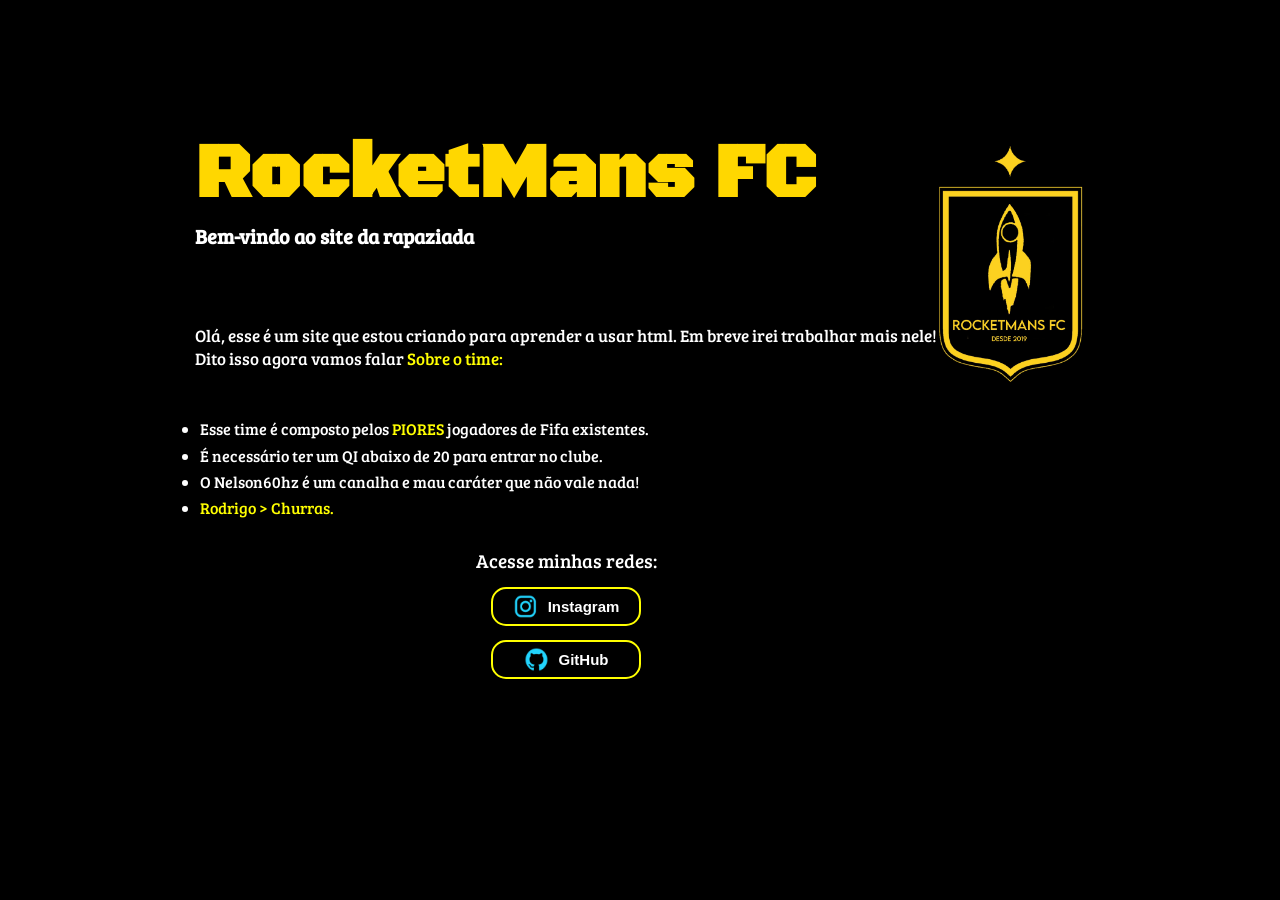
<file: index.html>
<!DOCTYPE html>
<html lang="pt-br">
<head>
    <meta charset="UTF-8">
    <meta name="viewport" content="width=device-width, initial-scale=1.0">
    <title>Criando um site</title>
    <link rel="stylesheet" href="style.css">
</head>
<body>
    <header></header>
    <main class="apresentacao">
        <section>
            <h1></strong>RocketMans FC</strong></h1>
            <h2>Bem-vindo ao site da rapaziada</h2>
            <p class="apresentacao__site">Olá, esse é um site que estou criando para aprender a usar html. Em breve irei trabalhar mais nele!</p>
            <p>Dito isso agora vamos falar <strong class="sobre__o__time__cor">Sobre o time:</strong></p>
            <ul>
                <li class="primeira__parte">Esse time é composto pelos <strong class="piores">PIORES</strong> jogadores de Fifa existentes.</li>
                <li>É necessário ter um QI abaixo de 20 para entrar no clube. </li>
                <li>O Nelson60hz é um canalha e mau caráter que não vale nada!</li>
                <li><strong class="rodrigordo">Rodrigo > Churras.</strong></li>
            </ul>
            <div class="apresentacao__links">
                <h3 class="apresentacao__links__titulo">Acesse minhas redes:</h3>
                <a href="https://instagram.com/gianluca_bonatto01"><button><img class="Instagram" src="assets/instagram.png" height="25" width="25"><strong>Instagram</strong></button></a>
                <a href="https://github.com/GianlucaBonatto"><button><img class="Git" src="assets/github.png" height="25" width="25"><strong>GitHub</strong></button></a>
            </div>    
         </section>
         <img class="logo" src="WhatsApp Image 2024-01-16 at 17.48.51.jpeg" height="240" width="150" alt="Logo do clube de futebol RocketMans Fc">   
    </main>
    <footer></footer>
</body>
</html>
</file>
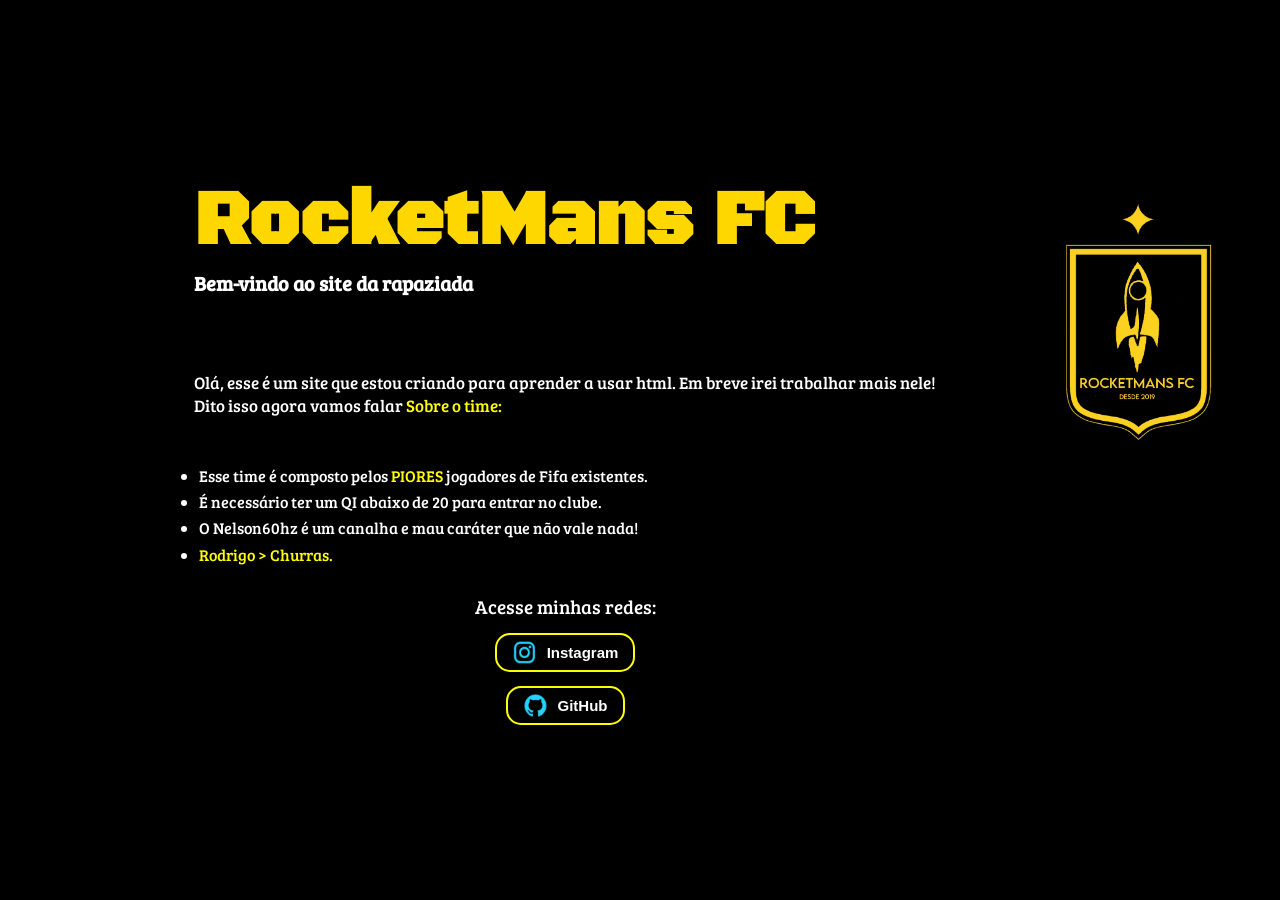
<file: Portfolio/index.html>
<!DOCTYPE html>
<html lang="pt-br">
<head>
    <meta charset="UTF-8">
    <meta name="viewport" content="width=device-width, initial-scale=1.0">
    <title>Criando um site</title>
    <link rel="stylesheet" href="style.css">
</head>
<body>
    <header></header>
    <main class="apresentacao">
        <section>
            <h1></strong>RocketMans FC</strong></h1>
            <h2>Bem-vindo ao site da rapaziada</h2>
            <p class="apresentacao__site">Olá, esse é um site que estou criando para aprender a usar html. Em breve irei trabalhar mais nele!</p>
            <p>Dito isso agora vamos falar <strong class="sobre__o__time__cor">Sobre o time:</strong></p>
            <ul>
                <li class="primeira__parte">Esse time é composto pelos <strong class="piores">PIORES</strong> jogadores de Fifa existentes.</li>
                <li>É necessário ter um QI abaixo de 20 para entrar no clube. </li>
                <li>O Nelson60hz é um canalha e mau caráter que não vale nada!</li>
                <li><strong class="rodrigordo">Rodrigo > Churras.</strong></li>
            </ul>
            <div class="apresentacao__links">
                <h3 class="apresentacao__links__titulo">Acesse minhas redes:</h3>
                <a href="https://instagram.com/gianluca_bonatto01"><button><img class="Instagram" src="assets/instagram.png" height="25" width="25"><strong>Instagram</strong></button></a>
                <a href="https://github.com/GianlucaBonatto"><button><img class="Git" src="assets/github.png" height="25" width="25"><strong>GitHub</strong></button></a>
            </div>    
         </section>   
    </main>
    <footer></footer>
    <img class="logo" src="WhatsApp Image 2024-01-16 at 17.48.51.jpeg" height="240" width="150" alt="Logo do clube de futebol RocketMans Fc">
</body>
</html>
</file>
<file: style.css>
@import url('https://fonts.googleapis.com/css2?family=Black+Ops+One&display=swap');
@import url('https://fonts.googleapis.com/css2?family=Black+Ops+One&family=Bree+Serif&display=swap');

* {
    margin: 0%;
    padding: 0%;
}

body {
    /* height: 100vh; */
    box-sizing: border-box;
    background-color: black;
    color: white;
    width: 100;
    display: flex;
    justify-content: center;
    width:auto;
    /* align-items: center; */
}

.apresentacao {
    margin: 10%;
    display: flex;
    align-items: center;
    justify-content: space-between;
    font-family: 'Bree Serif', serif;
    width:auto;
 }

h1 {
    color: gold;
    font-size: 2cm;
    padding: 0;
    font-family: 'Black Ops One', system-ui;
    box-sizing: border-box;
    justify-content: center;
    align-items: center;
    margin: 0% 0% 0%;
    width:auto;
}
    
h2 {
    color: white;
    box-sizing: border-box;
    justify-content: center;
    align-items: center;
    margin: 0% 0% 0%;
    font-size: 20px;
    font-weight: 600;
    width:auto;
 }

 p {
    box-sizing: border-box;
    justify-content: center;
    align-items: center;
    font-size: 17px;
    width:auto;
}

.apresentacao__site {
    box-sizing: border-box;
    justify-content: center;
    align-items: center;
    margin: 10% 0% 0%;
    font-size: 17px;
}

.sobre__o__time__cor { 
    color: yellow;
    font-weight: 500;
}

.primeira__parte {
    box-sizing: border-box;
    justify-content: center;
    align-items: center;
    margin: 6.5% 0.7% 0.7%;
}

.piores {
    color: yellow;
    font-weight: 500;
}

.rodrigordo {
    color:yellow;
    font-weight: 500;
}

ul {
    box-sizing: border-box;
    justify-content: center;
    align-items: center;
    margin: 2% 0% 4%;
    width:auto;
}

li {
    box-sizing: border-box;
    justify-content: center;
    align-items: center;
    margin: 0.7% 0.7% 0.7%;
    width:auto;
}

.apresentacao__links {
    flex-direction: column;
    display: flex;
    justify-content: space-between;
    align-items: center;
    gap: 14px;
    width:auto;
}

.apresentacao__links__titulo {
    font-family: 'Bree Serif', serif;
    font-weight: 450;
    width:auto;
}   

button {
    color: white;
    background-color: black;
    width: 150px;
    text-align: center;
    border-radius: 15px;
    padding: 5px 5px;
    font-size: 15px;
    border: 2px solid yellow;
    display: inline flex;
    align-items: center;
    gap: 10px; 
    justify-content: center;
    cursor: pointer;
} 

button:hover {
    box-shadow: 0 0 5px yellow,
    0 0 25px yellow, 0 0 50px yellow,
    0 0 100px yellow, 0 0 200px yellow;
}

/* button { */

    /* box-shadow: 0 0 5px cyan, */
    /* 0 0 25px cyan; */
/* } */
 
.logo {
    align-self: first baseline;
    margin: 1.8% 0% 0%;
    box-sizing: border-box;
    width:auto;
}
</file>
<file: Portfolio/style.css>
@import url('https://fonts.googleapis.com/css2?family=Black+Ops+One&display=swap');
@import url('https://fonts.googleapis.com/css2?family=Black+Ops+One&family=Bree+Serif&display=swap');

* {
    margin: 0%;
    padding: 0%;
}

body {
    height: 100vh;
    box-sizing: border-box;
    background-color: black;
    color: white;
    width: 100;
    display: flex;
    justify-content: center;
    align-items: center;
}

.apresentacao {
        margin: 10%;
        display: flex;
        align-items: center;
        justify-content: space-between;
        font-family: 'Bree Serif', serif;
    }

.logo {
    box-sizing: border-box;
    justify-content: center;
    align-items: center;
    margin: 0% 0% 20%;
}

h1 {
    color: gold;
    font-size: 2cm;
    padding: 0;
    font-family: 'Black Ops One', system-ui;
    box-sizing: border-box;
    justify-content: center;
    align-items: center;
    margin: 0% 0% 0%;
}

h2 {
    color: white;
    box-sizing: border-box;
    justify-content: center;
    align-items: center;
    margin: 0% 0% 0%;
    font-size: 20px;
    font-weight: 600;
}

ul {
    box-sizing: border-box;
    justify-content: center;
    align-items: center;
    margin: 2% 0% 4%;
}

li {
    box-sizing: border-box;
    justify-content: center;
    align-items: center;
    margin: 0.7% 0.7% 0.7%;
}

p {
    box-sizing: border-box;
    justify-content: center;
    align-items: center;
    font-size: 17px;
}

a {
    color: white;
    font-family: 'Bree Serif', serif;
    align-items: center;
}

.piores {
    color: yellow;
    font-weight: 500;
}
 
.apresentacao__site {
    box-sizing: border-box;
    justify-content: center;
    align-items: center;
    margin: 10% 0% 0%;
    font-size: 17px;
}

.sobre__o__time__cor { 
    color: yellow;
    font-weight: 500;
}

.rodrigordo {
    color:yellow;
    font-weight: 500;
}

.primeira__parte {
    box-sizing: border-box;
    justify-content: center;
    align-items: center;
    margin: 6.5% 0.7% 0.7%;
}

.apresentacao__links {
    flex-direction: column;
    display: flex;
    justify-content: space-between;
    align-items: center;
    gap: 14px;
}

.apresentacao__links__titulo {
    font-family: 'Bree Serif', serif;
    font-weight: 450;
}   

/* button { */

    /* box-shadow: 0 0 5px cyan, */
    /* 0 0 25px cyan; */
/* } */

button:hover {
    box-shadow: 0 0 5px yellow,
    0 0 25px yellow, 0 0 50px yellow,
    0 0 100px yellow, 0 0 200px yellow;
}

button {
    color: white;
    background-color: black; */
    width: 280px;
    text-align: center;
    border-radius: 15px;
    padding: 5px 15px;
    font-size: 15px;
    border: 2px solid yellow;
    display:inline flex;
    align-items: center;
    gap: 10px;
}
</file>
